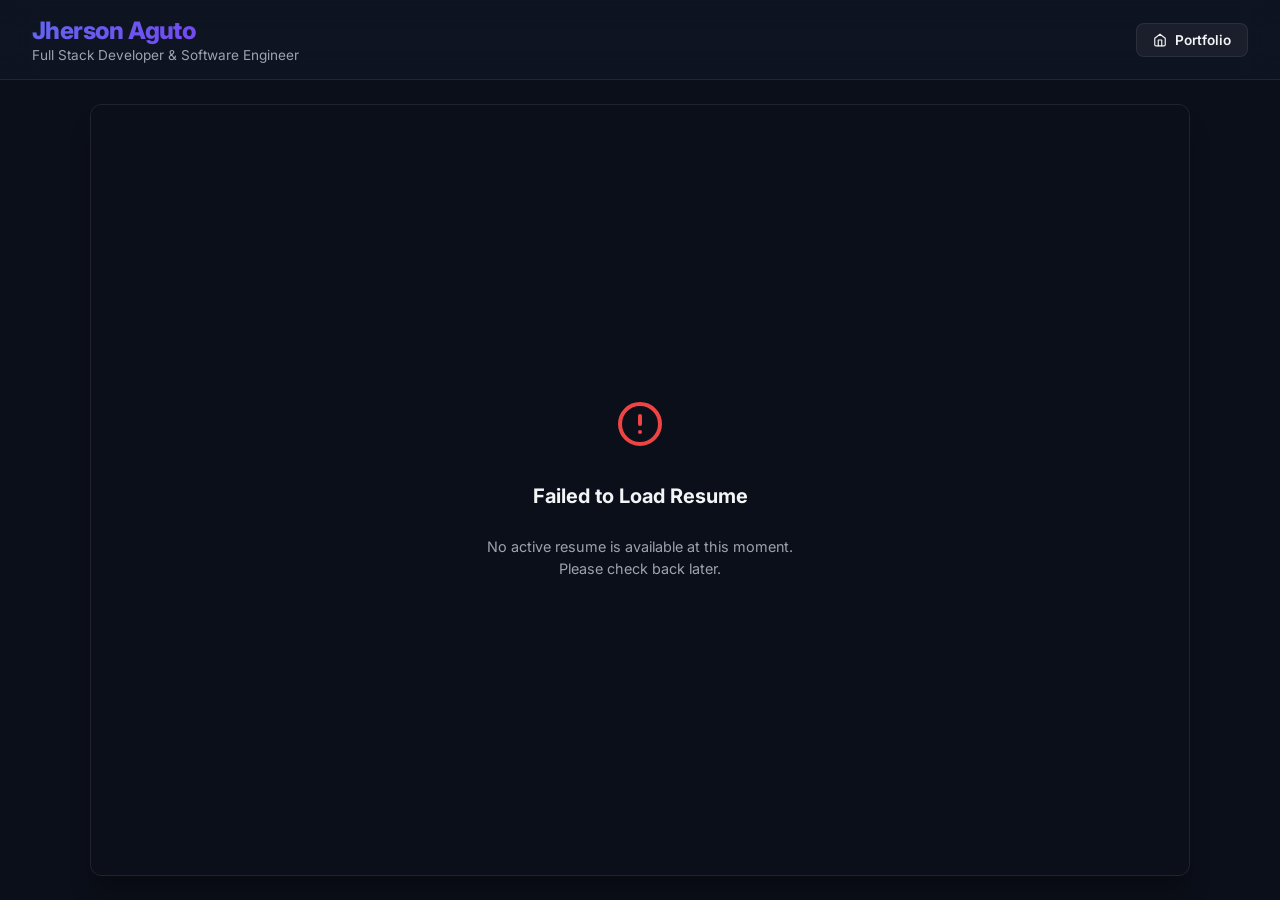
<file: resume-subdomain/index.html>
<!DOCTYPE html>
<html lang="en">
<head>
    <meta charset="UTF-8">
    <meta name="viewport" content="width=device-width, initial-scale=1.0">
    <title>Jherson Aguto | Professional Resume</title>
    
    <!-- SEO and Social Previews -->
    <meta name="description" content="View the professional resume of Jherson Aguto, Full Stack Developer specializing in .NET Core, Blazor, and high-performance backend systems.">
    <meta property="og:title" content="Jherson Aguto | Professional Resume">
    <meta property="og:description" content="View the professional resume of Jherson Aguto, Full Stack Developer.">
    <meta property="og:type" content="website">
    <meta name="twitter:title" content="Jherson Aguto | Professional Resume">
    <meta name="twitter:description" content="View the professional resume of Jherson Aguto, Full Stack Developer.">
    
    <!-- Fonts & Stylesheet -->
    <link rel="preconnect" href="https://fonts.googleapis.com">
    <link rel="preconnect" href="https://fonts.gstatic.com" crossorigin>
    <link href="https://fonts.googleapis.com/css2?family=Inter:wght@400;500;600;700;800&display=swap" rel="stylesheet">
    <link rel="stylesheet" href="style.css">
</head>
<body>

    <!-- Premium Glassmorphic Header -->
    <header class="resume-header">
        <div class="brand-info">
            <h1 class="brand-title">Jherson Aguto</h1>
            <p class="brand-subtitle">Full Stack Developer & Software Engineer</p>
        </div>
        <div class="header-actions">
            <a href="https://jhersonaguto.dev" class="btn btn-portfolio" id="portfolio-btn">
                <svg width="14" height="14" viewBox="0 0 24 24" fill="none" stroke="currentColor" stroke-width="2" stroke-linecap="round" stroke-linejoin="round"><path d="M3 9l9-7 9 7v11a2 2 0 0 1-2 2H5a2 2 0 0 1-2-2z"></path><polyline points="9 22 9 12 15 12 15 22"></polyline></svg>
                Portfolio
            </a>
            <a href="#" target="_blank" rel="noopener noreferrer" class="btn btn-download" id="download-btn" style="display: none;">
                <svg width="14" height="14" viewBox="0 0 24 24" fill="none" stroke="currentColor" stroke-width="2" stroke-linecap="round" stroke-linejoin="round"><path d="M21 15v4a2 2 0 0 1-2 2H5a2 2 0 0 1-2-2v-4"></path><polyline points="7 10 12 15 17 10"></polyline><line x1="12" y1="15" x2="12" y2="3"></line></svg>
                Download PDF
            </a>
        </div>
    </header>

    <!-- Viewer Space -->
    <main class="resume-content">
        <div class="viewer-card">
            
            <!-- Loading Spinner State -->
            <div class="loading-state" id="loading-state">
                <div class="spinner"></div>
                <p>Retrieving latest resume...</p>
            </div>

            <!-- Error State (hidden by default) -->
            <div class="error-state" id="error-state" style="display: none; padding: 2rem; text-align: center;">
                <svg width="48" height="48" viewBox="0 0 24 24" fill="none" stroke="#ef4444" stroke-width="2" stroke-linecap="round" stroke-linejoin="round" style="margin-bottom: 1rem;"><circle cx="12" cy="12" r="10"></circle><line x1="12" y1="8" x2="12" y2="12"></line><line x1="12" y1="16" x2="12.01" y2="16"></line></svg>
                <h3 style="color: #f3f4f6; margin-bottom: 0.5rem; font-size: 1.25rem;">Failed to Load Resume</h3>
                <p id="error-message" style="font-size: 0.9rem; max-width: 320px; line-height: 1.5;">No active resume is available at this moment. Please check back later.</p>
            </div>

            <!-- Iframe Container -->
            <div class="iframe-container" id="iframe-container" style="display: none;">
                <iframe id="resume-viewer" title="Jherson Aguto Resume Viewer" scrolling="no"></iframe>
            </div>

        </div>
    </main>

    <!-- Dynamic Fetch Script -->
    <script>
        document.addEventListener('DOMContentLoaded', async () => {
            const loadingState = document.getElementById('loading-state');
            const errorState = document.getElementById('error-state');
            const errorMessage = document.getElementById('error-message');
            const iframeContainer = document.getElementById('iframe-container');
            const viewer = document.getElementById('resume-viewer');
            const downloadBtn = document.getElementById('download-btn');
            const portfolioBtn = document.getElementById('portfolio-btn');

            // Detect if running locally to use local ports, otherwise call production API
            const isLocal = window.location.hostname === 'localhost' || window.location.hostname === '127.0.0.1';
            const apiEndpoints = isLocal 
                ? ['https://localhost:7275/api/resume/active', 'http://localhost:5297/api/resume/active']
                : ['https://jhersonaguto.dev/api/resume/active'];

            // Adjust portfolio back-link for local environment
            if (isLocal) {
                portfolioBtn.href = 'http://localhost:5297';
            }

            let fileUrl = null;
            let lastError = null;

            // Try loading from endpoints sequentially (handles local HTTPS vs HTTP automatically)
            for (const url of apiEndpoints) {
                try {
                    const response = await fetch(url);
                    if (response.ok) {
                        const data = await response.json();
                        if (data && data.fileUrl) {
                            fileUrl = data.fileUrl;
                            break;
                        }
                    }
                } catch (e) {
                    lastError = e;
                    console.warn(`Could not fetch from endpoint: ${url}`, e);
                }
            }

            // Display loading result
            if (fileUrl) {
                // Remove toolbar controls, disable scrollbars, and scale full page fit exactly
                const displayUrl = `${fileUrl}#toolbar=0&navpanes=0&scrollbar=0&view=Fit`;
                
                viewer.src = displayUrl;
                downloadBtn.href = fileUrl;
                downloadBtn.style.display = 'inline-flex';

                // Let the iframe render before hiding the spinner for ultra-smooth transition
                viewer.onload = () => {
                    loadingState.style.opacity = '0';
                    setTimeout(() => {
                        loadingState.style.display = 'none';
                        iframeContainer.style.display = 'block';
                    }, 300);
                };
            } else {
                loadingState.style.display = 'none';
                errorState.style.display = 'flex';
                if (isLocal) {
                    errorMessage.textContent = 'Please make sure your Blazor Portfolio app is running locally (e.g. at https://localhost:7275 or http://localhost:5297) so this page can connect to your local API!';
                }
            }
        });
    </script>
</body>
</html>
</file>
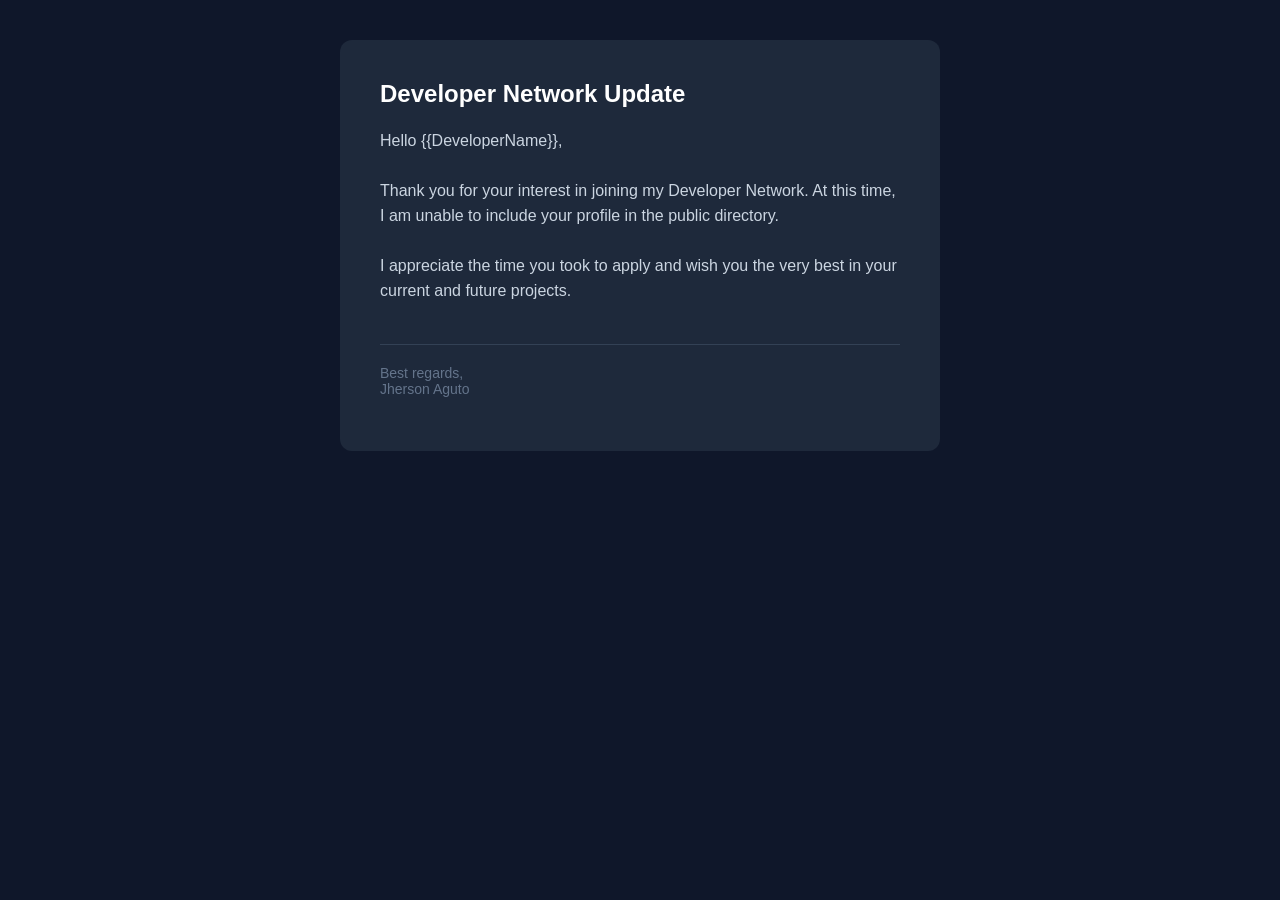
<file: BlazorPortfolio/Templates/Emails/developer-network-rejected.html>
<!DOCTYPE html>
<html>
<head>
    <meta charset="utf-8">
    <meta name="viewport" content="width=device-width, initial-scale=1.0">
    <title>Status Update</title>
</head>
<body style="margin: 0; padding: 0; background-color: #0f172a; font-family: sans-serif;">
    <table width="100%" border="0" cellspacing="0" cellpadding="0">
        <tr>
            <td align="center" style="padding: 40px 20px;">
                <table width="600" border="0" cellspacing="0" cellpadding="0" style="background-color: #1e293b; border-radius: 12px; overflow: hidden;">
                    <tr>
                        <td style="padding: 40px;">
                            <h2 style="color: #ffffff; margin: 0 0 20px 0;">Developer Network Update</h2>
                            <p style="color: #cbd5e1; font-size: 16px; line-height: 1.6; margin-bottom: 24px;">
                                Hello {{DeveloperName}},
                            </p>
                            <p style="color: #cbd5e1; font-size: 16px; line-height: 1.6; margin-bottom: 24px;">
                                Thank you for your interest in joining my Developer Network. At this time, I am unable to include your profile in the public directory.
                            </p>
                            <p style="color: #cbd5e1; font-size: 16px; line-height: 1.6; margin-bottom: 24px;">
                                I appreciate the time you took to apply and wish you the very best in your current and future projects.
                            </p>
                            <p style="color: #64748b; font-size: 14px; margin-top: 40px; border-top: 1px solid #334155; padding-top: 20px;">
                                Best regards,<br>Jherson Aguto
                            </p>
                        </td>
                    </tr>
                </table>
            </td>
        </tr>
    </table>
</body>
</html>
</file>
<file: resume-subdomain/style.css>
/* Premium Glassmorphic Design System for Resume Subdomain */
:root {
    --bg-primary: #0b0f19;
    --card-bg: rgba(17, 24, 39, 0.6);
    --border-color: rgba(255, 255, 255, 0.08);
    --text-primary: #f3f4f6;
    --text-secondary: #9ca3af;
    --primary-color: #6366f1;
    --accent-color: #7c3aed;
    --transition: all 0.2s cubic-bezier(0.4, 0, 0.2, 1);
}

* {
    box-sizing: border-box;
    margin: 0;
    padding: 0;
}

html,
body {
    height: 100dvh;
    max-height: 100dvh;
    width: 100%;
    background-color: var(--bg-primary);
    color: var(--text-primary);
    font-family: 'Inter', -apple-system, BlinkMacSystemFont, "Segoe UI", Roboto, sans-serif;
    overflow: hidden;
    display: flex;
    flex-direction: column;
}

/* Header Styling */
.resume-header {
    width: 100%;
    background: var(--card-bg);
    backdrop-filter: blur(16px);
    -webkit-backdrop-filter: blur(16px);
    border-bottom: 1px solid var(--border-color);
    padding: 1rem 2rem;
    display: flex;
    justify-content: space-between;
    align-items: center;
    z-index: 10;
    flex-shrink: 0;
}

.brand-info {
    display: flex;
    flex-direction: column;
}

.brand-title {
    font-size: 1.5rem;
    font-weight: 800;
    letter-spacing: -0.025em;
    background: linear-gradient(135deg, var(--primary-color) 0%, var(--accent-color) 100%);
    -webkit-background-clip: text;
    background-clip: text;
    /* Add this standard line */
    -webkit-text-fill-color: transparent;
}

.brand-subtitle {
    font-size: 0.85rem;
    color: var(--text-secondary);
    margin-top: 0.125rem;
}

.header-actions {
    display: flex;
    gap: 0.75rem;
}

.btn {
    display: inline-flex;
    align-items: center;
    gap: 0.5rem;
    padding: 0.5rem 1rem;
    border-radius: 0.5rem;
    font-weight: 600;
    font-size: 0.85rem;
    text-decoration: none;
    transition: var(--transition);
    cursor: pointer;
}

.btn-portfolio {
    background-color: rgba(255, 255, 255, 0.05);
    color: var(--text-primary);
    border: 1px solid var(--border-color);
}

.btn-portfolio:hover {
    background-color: rgba(255, 255, 255, 0.1);
    border-color: rgba(255, 255, 255, 0.2);
}

.btn-download {
    background: linear-gradient(135deg, #4f46e5 0%, #7c3aed 100%);
    color: #ffffff;
    border: none;
    box-shadow: 0 4px 12px rgba(79, 70, 229, 0.2);
}

.btn-download:hover {
    transform: translateY(-1px);
    box-shadow: 0 6px 16px rgba(79, 70, 229, 0.3);
}

/* Main content wrapper */
.resume-content {
    flex-grow: 1;
    width: 100%;
    display: flex;
    justify-content: center;
    align-items: center;
    position: relative;
    overflow: hidden;
    padding: 1.5rem;
    background-color: #0b0f19;
}

.viewer-card {
    width: 100%;
    max-width: 1100px;
    height: 100%;
    background: rgba(17, 24, 39, 0.4);
    border: 1px solid var(--border-color);
    border-radius: 0.75rem;
    overflow: hidden;
    position: relative;
    box-shadow: 0 20px 25px -5px rgba(0, 0, 0, 0.3);
    display: flex;
    flex-direction: column;
}

/* Loading & Empty states */
.loading-state,
.error-state {
    position: absolute;
    inset: 0;
    display: flex;
    flex-direction: column;
    align-items: center;
    justify-content: center;
    background-color: var(--bg-primary);
    color: var(--text-secondary);
    gap: 1.25rem;
    z-index: 5;
    transition: opacity 0.3s ease;
}

.spinner {
    width: 44px;
    height: 44px;
    border: 3.5px solid rgba(99, 102, 241, 0.1);
    border-top-color: var(--primary-color);
    border-radius: 50%;
    animation: spin 1s infinite linear;
}

/* Perfect fit dynamic iframe */
.iframe-container {
    width: 100%;
    height: 100%;
    position: relative;
    background-color: #1f2937;
    overflow: hidden;
}

.iframe-container iframe {
    width: 100%;
    height: 100%;
    border: none;
    display: block;
    overflow: hidden;
}

/* Animations */
@keyframes spin {
    to {
        transform: rotate(360deg);
    }
}

/* Responsive adjustments */
@media (max-width: 640px) {
    .resume-header {
        padding: 0.75rem 1rem;
    }

    .brand-title {
        font-size: 1.25rem;
    }

    .brand-subtitle {
        font-size: 0.75rem;
    }

    .btn {
        padding: 0.4rem 0.75rem;
        font-size: 0.8rem;
        border-radius: 0.375rem;
    }

    .resume-content {
        padding: 0.5rem;
    }
}
</file>
